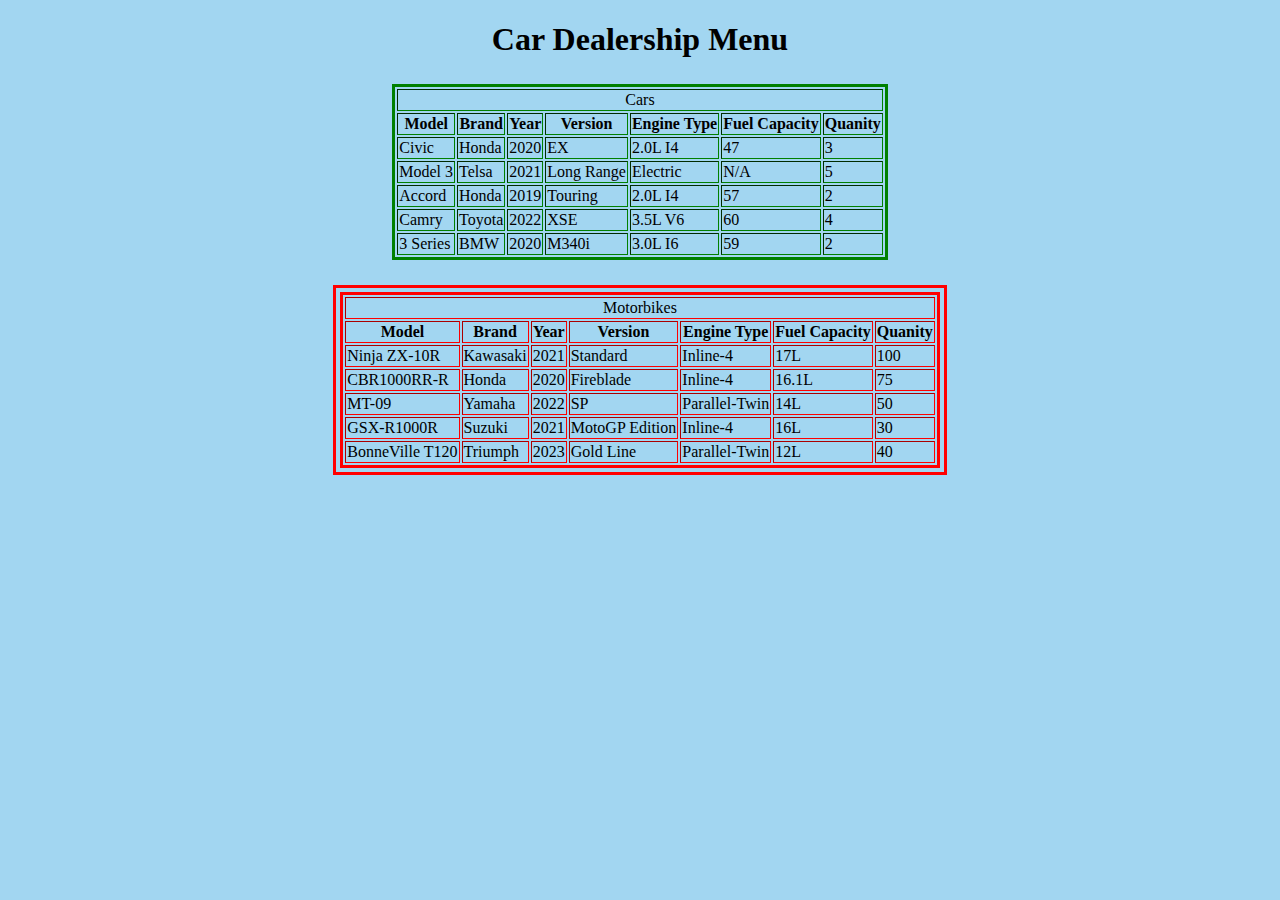
<file: car.html>
<!DOCTYPE html>
<html lang="en">
<head>
    <meta charset="UTF-8">
    <meta name="viewport" content="width=device-width, initial-scale=1.0">
    <title>Document</title>
    <link rel="stylesheet" href="carstyle.css">
</head>
<body>
    <h1 style="text-align: center;">Car Dealership Menu</h1>
    <table border="1" id="cars">
        <tr>
            <td colspan="7" style="text-align: center;">
                Cars

            </td>
        </tr>
        <tr>
            <th>Model</th>
            <th>Brand</th>
            <th>Year</th>
            <th>Version</th>
            <th>Engine Type</th>
            <th>Fuel Capacity</th>
            <th>Quanity</th>
        </tr>
        <tr>
            <td>Civic</td>
            <td>Honda</td>
            <td>2020</td>
            <td>EX</td>
            <td>2.0L I4</td>
            <td>47</td>
            <td>3</td>
        </tr>
        <tr>
            <td>Model 3</td>
            <td>Telsa</td>
            <td>2021</td>
            <td>Long Range</td>
            <td>Electric</td>
            <td>N/A</td>
            <td>5</td>
        </tr>
        <tr>
            <td>Accord</td>
            <td>Honda</td>
            <td>2019</td>
            <td>Touring</td>
            <td>2.0L I4</td>
            <td>57</td>
            <td>2</td>
        </tr>
        <tr>
            <td>Camry</td>
            <td>Toyota</td>
            <td>2022</td>
            <td>XSE</td>
            <td>3.5L V6</td>
            <td>60</td>
            <td>4</td>
        </tr>
        <tr>
            <td>3 Series</td>
            <td>BMW</td>
            <td>2020</td>
            <td>M340i</td>
            <td>3.0L I6</td>
            <td>59</td>
            <td>2</td>
        </tr>
   
    </table>
    <table border="1" id="bikes">
        <tr>
            <td colspan="7" style="text-align: center;">
                Motorbikes
            </td>
        </tr>
        <tr>
            <th>Model</th>
            <th>Brand</th>
            <th>Year</th>
            <th>Version</th>
            <th>Engine Type</th>
            <th>Fuel Capacity</th>
            <th>Quanity</th>
        </tr>
        <tr>
            <td>Ninja ZX-10R</td>
            <td>Kawasaki</td>
            <td>2021</td>
            <td>Standard</td>
            <td>Inline-4</td>
            <td>17L</td>
            <td>100</td>
        </tr>
        <tr>
            <td>CBR1000RR-R</td>
            <td>Honda</td>
            <td>2020</td>
            <td>Fireblade</td>
            <td>Inline-4</td>
            <td>16.1L</td>
            <td>75</td>
        </tr>
        <tr>
            <td>MT-09</td>
            <td>Yamaha</td>
            <td>2022</td>
            <td>SP</td>
            <td>Parallel-Twin</td>
            <td>14L</td>
            <td>50</td>
        </tr>
        <tr>
            <td>GSX-R1000R</td>
            <td>Suzuki</td>
            <td>2021</td>
            <td>MotoGP Edition</td>
            <td>Inline-4</td>
            <td>16L</td>
            <td>30</td>
        </tr>
        <tr>
            <td>BonneVille T120</td>
            <td>Triumph</td>
            <td>2023</td>
            <td>Gold Line</td>
            <td>Parallel-Twin</td>
            <td>12L</td>
            <td>40</td>
        </tr>
    </table>        
</body>       
</body>
</html>
</file>
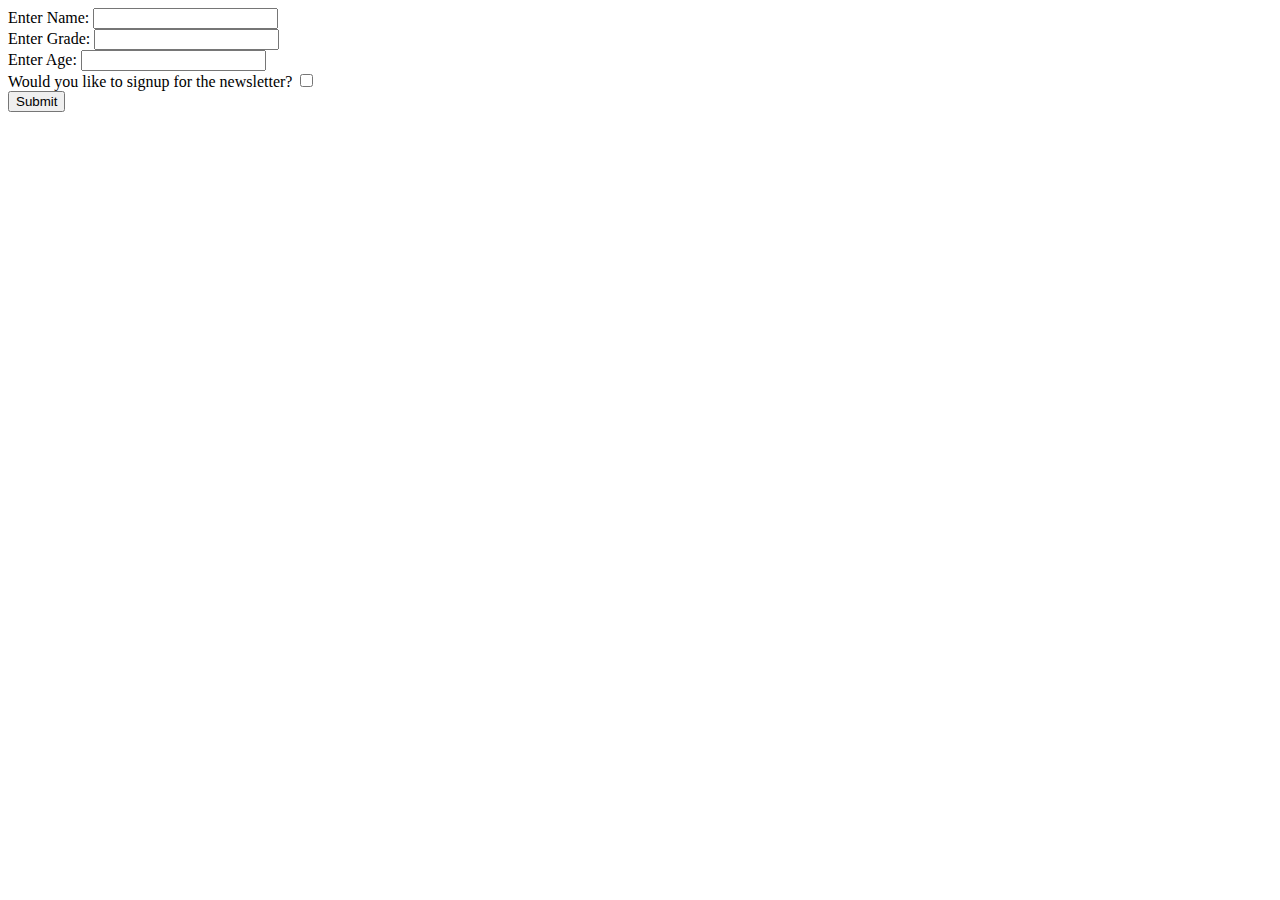
<file: home.html>
<!DOCTYPE html>
<html lang="en">
<head>
    <meta charset="UTF-8">
    <meta name="viewport" content="width=device-width, initial-scale=1.0">
    <title>Document</title>
 
</head>
<body>
    <form action="menu.html" method="get">
        <label for="name">Enter Name:</label>
        <input type="text" name="name" required>
        <br>
        <label for="grade">Enter Grade:</label>
        <input type="number" name="grade" required>
        <br>
        <label for="age">Enter Age:</label>
        <input type="number" name="age" required>
        <br>
        <label for="newsletter">Would you like to signup for the newsletter?</label>
        <input type="checkbox" name="newsletter">
        <br>
        <input type="submit">
    </form>
</body>
</html>
</file>
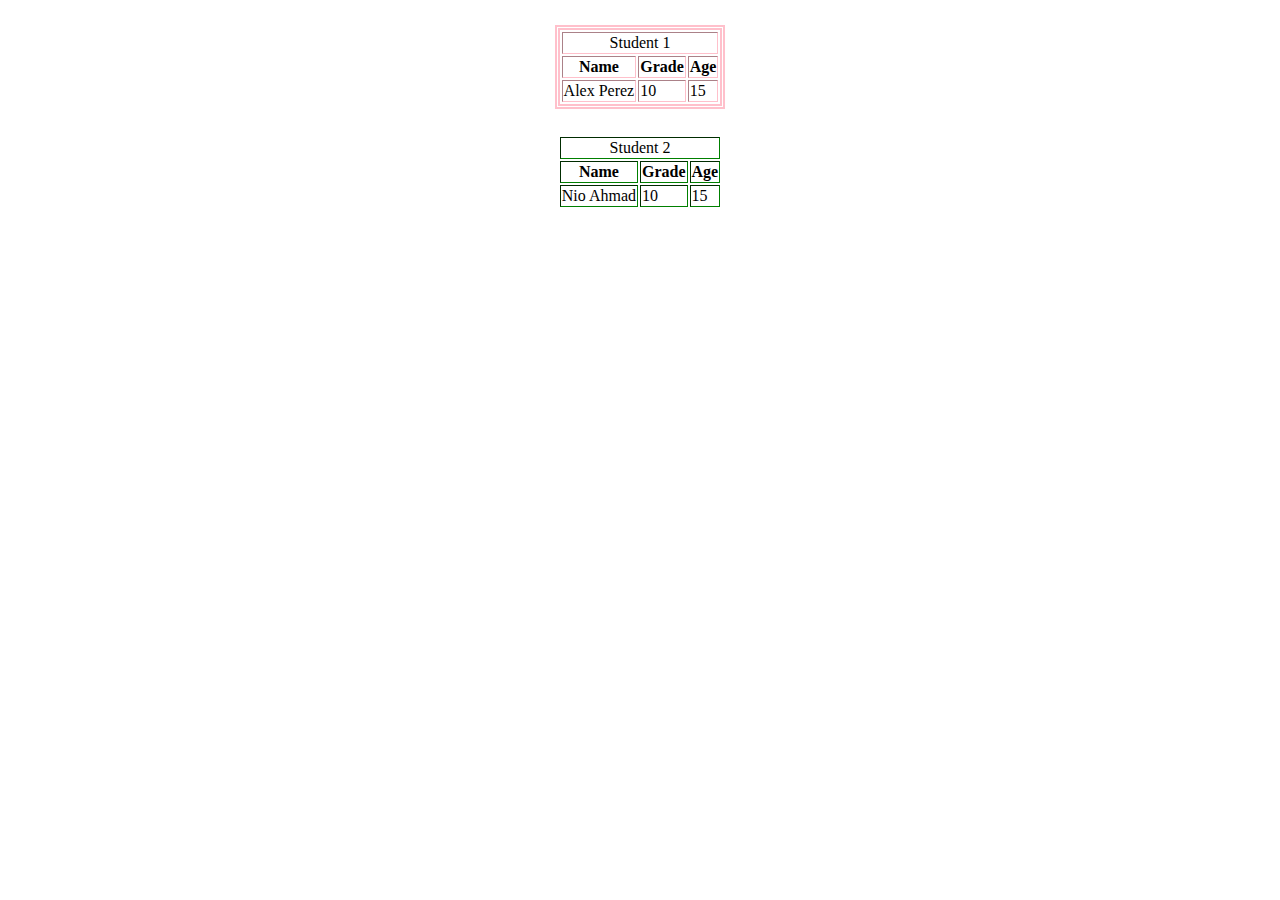
<file: menu.html>
<!DOCTYPE html>
<html lang="en">
<head>
    <meta charset="UTF-8">
    <meta name="viewport" content="width=device-width, initial-scale=1.0">
    <title>Document</title>
    <link rel="stylesheet" href="style2.css">
    
</head>
<body>

    <table border="1" id="student1">
        <tr>
            <td colspan="3" style="text-align: center;">
                Student 1

            </td>
        </tr>
        <tr>
            <th>Name</th>
            <th>Grade</th>
            <th>Age</th>
        </tr>

        <tr>
            <td>Alex Perez</td>
            <td>10</td>
            <td>15</td>
        </tr>
    </table>

    <table border="1" id="student2">
        <tr>
            <td colspan="3" style="text-align: center;">
                Student 2
            </td>
        </tr>
        <tr>
            <th>Name</th>
            <th>Grade</th>
            <th>Age</th>
        </tr>

        <tr>
            <td>Nio Ahmad</td>
            <td>10</td>
            <td>15</td>
        </tr>
    </table>
</body>
</html>
</file>
<file: carstyle.css>
#cars{
    border: 3px,solid, green;
}

#bikes{
    border: 10px,double, red;
}


table{
    margin-top: 2%;
    justify-self:center;
}

body{
    background-color: rgb(162, 214, 241);
}
</file>
<file: style2.css>
#student1{
    border: 5px,double,pink;
}
#student2{
    border: 6px,green;

}

table{
    margin-top: 2%;
    justify-self:center;
}
</file>
